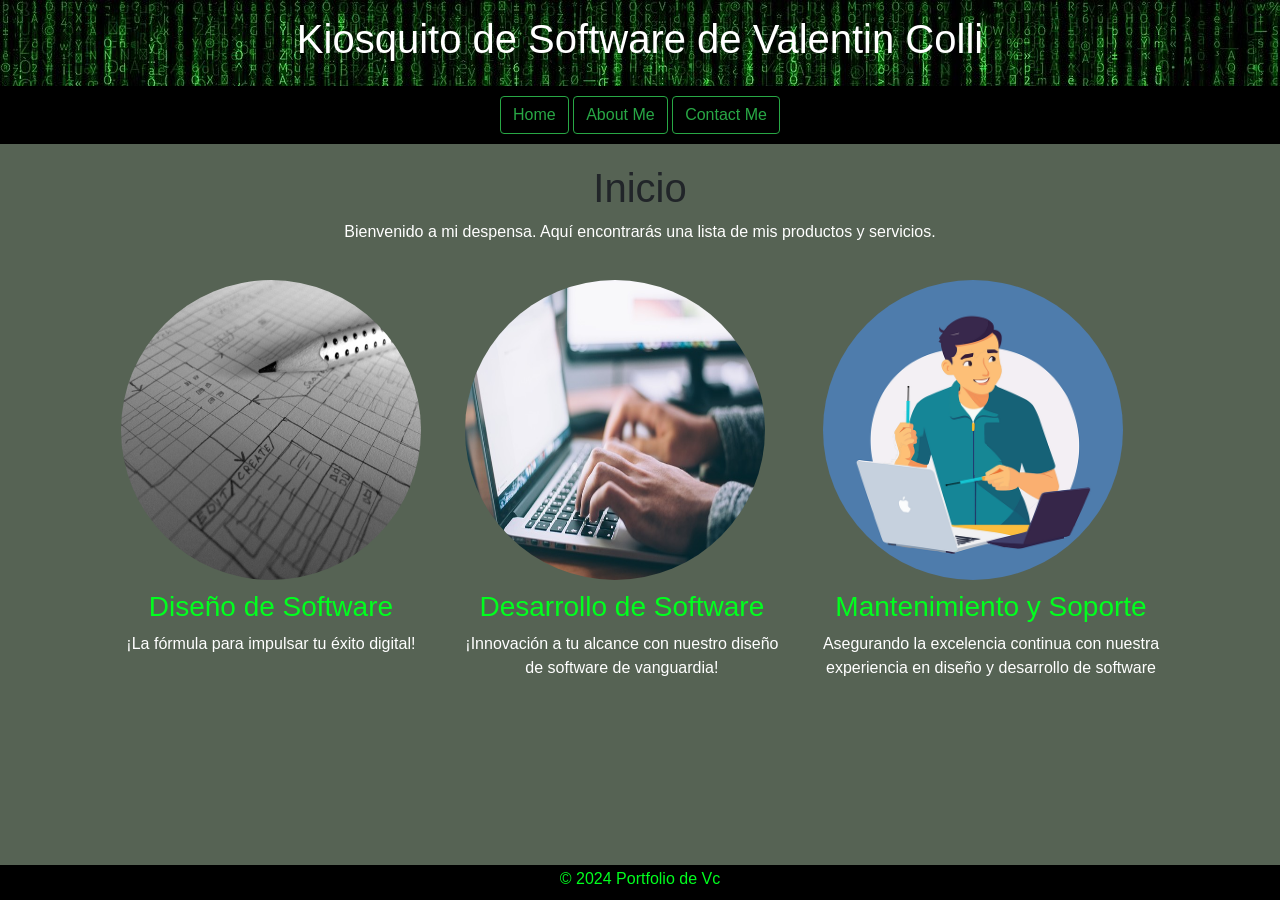
<file: index.html>
<!DOCTYPE html>
<html lang="es">
<head>
  <meta charset="UTF-8">
  <meta name="viewport" content="width=device-width, initial-scale=1.0">
  <title>Inicio - Kiosquito de Software</title>
    <!-- Enlace a Bootstrap CSS -->
  <link rel="stylesheet" href="https://stackpath.bootstrapcdn.com/bootstrap/4.5.2/css/bootstrap.min.css">
  <link rel="stylesheet" href="styles.css">
</head>
<body>

<header>
  <h1>Kiosquito de Software de Valentin Colli</h1>
</header>

<nav>
  <a class="btn btn-outline-success"href="index.html">Home</a>
  <a class="btn btn-outline-success"href="about.html">About Me</a>
  <a class="btn btn-outline-success"href="contacto.html">Contact Me</a>
</nav>

<section id="home">
  <h1>Inicio</h1>
  <p>Bienvenido a mi despensa. Aquí encontrarás una lista de mis productos y servicios.</p>
  <div class="product" onclick="showProductDetails('imagenes/diseño.jpg', 'Diseñamos tu Software', '¡La fórmula para impulsar tu éxito digital!', '2 semana', 'Asistencia técnica incluida', 'Licencias de logos y diseños', '$500', 'Mercado Pago, Patacones ')">
    <img src="imagenes/diseño.jpg" alt="Producto 1">
    <h3>Diseño de Software</h3>
    <p>¡La fórmula para impulsar tu éxito digital!</p>
  </div>
  <div class="product" onclick="showProductDetails('imagenes/desarrollo.jpg', 'Desarrollamos tu App', '¡Innovación a tu alcance con nuestro diseño de software de vanguardia!', '5 semanas', 'Soporte 24/7', 'Licencia perpetua', '$800', 'Australes, Transferencia bancaria')">
    <img src="imagenes/desarrollo.jpg" alt="Producto 2">
    <h3>Desarrollo de Software</h3>
    <p>¡Innovación a tu alcance con nuestro diseño <br> de software de vanguardia!</p>
  </div>
  <div class="product" onclick="showProductDetails('imagenes/reparacion.png', 'Mantenimiento y Soporte', 'Asegurando la excelencia continua con nuestra experiencia en diseño y desarrollo de software', 'Varíable', 'Asistencia remota ', 'Suscripción mensual', '$100/mes', 'PayPal, Débito automático')">
    <img src="imagenes/reparacion.png" alt="Producto 3">
    <h3>Mantenimiento y Soporte</h3>
    <p>Asegurando la excelencia continua con nuestra <br> experiencia en diseño y desarrollo de software</p>
  </div>
</section>

<footer>
  <h6>&copy; 2024 Portfolio de Vc</h6>
</footer>

<script src="script.js"></script>
</body>
</html>
</file>
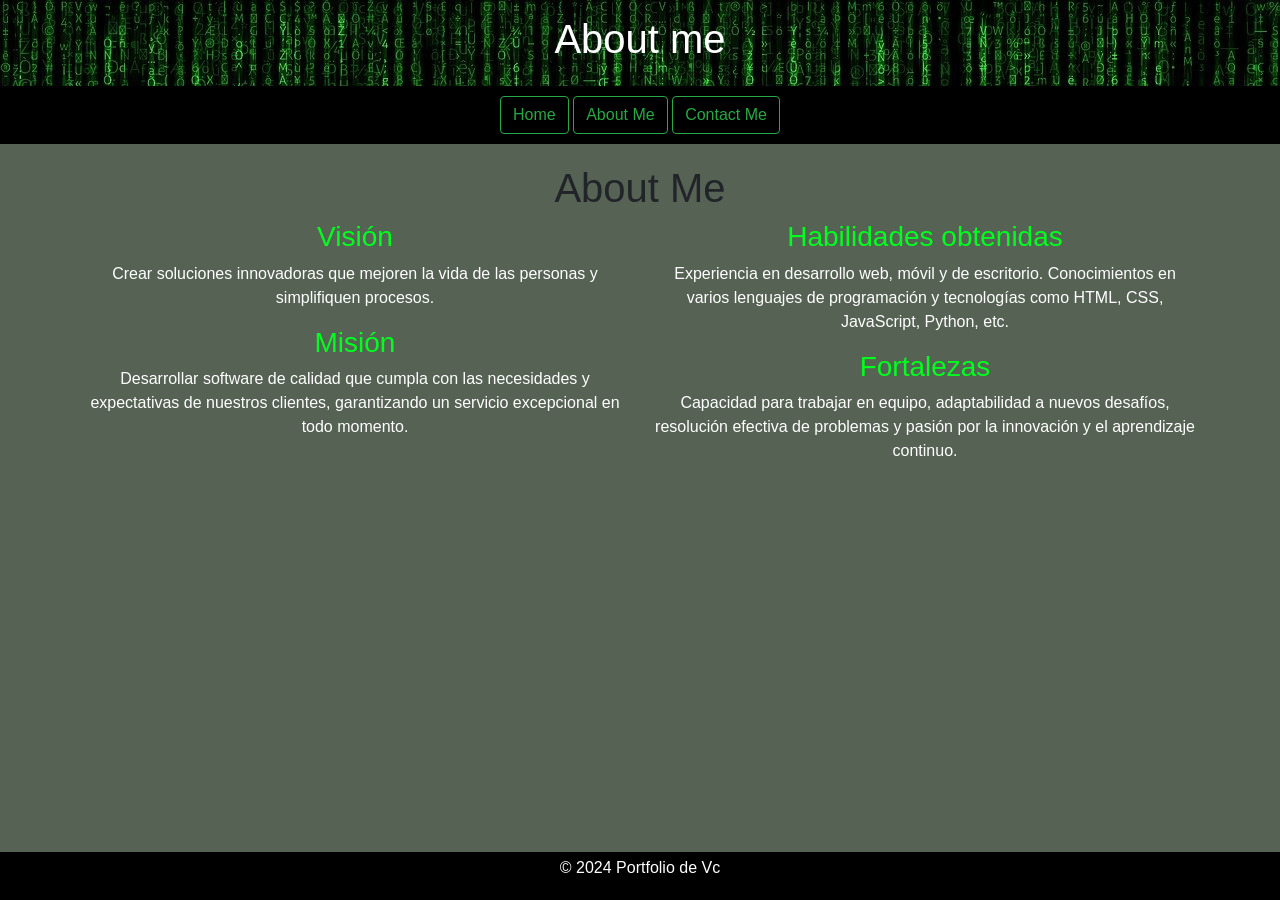
<file: about.html>
<!DOCTYPE html>
<html lang="es">
<head>
  <meta charset="UTF-8">
  <meta name="viewport" content="width=device-width, initial-scale=1.0">
  <title>About me - Portfolio de Desarrollo de Software</title>
  <!-- Enlace a Bootstrap CSS -->
  <link rel="stylesheet" href="https://stackpath.bootstrapcdn.com/bootstrap/4.5.2/css/bootstrap.min.css">
  <!-- Tu archivo CSS personalizado -->
  <link rel="stylesheet" href="styles.css">
</head>
<body>

<header >
  <h1>About me</h1>
</header>

<nav >
  <a class="btn btn-outline-success"href="index.html">Home</a>
  <a class="btn btn-outline-success"href="about.html">About Me</a>
  <a class="btn btn-outline-success"href="contacto.html">Contact Me</a>
</nav>

<section id="about" class="container">
  <h1>About Me</h1>
  <div class="row">
    <div class="col-md-6">
      <div class="about-detail">
        <h3>Visión</h3>
        <p>Crear soluciones innovadoras que mejoren la vida de las personas y simplifiquen procesos.</p>
      </div>
      <div class="about-detail">
        <h3>Misión</h3>
        <p>Desarrollar software de calidad que cumpla con las necesidades y expectativas de nuestros clientes, garantizando un servicio excepcional en todo momento.</p>
      </div>
    </div>
    <div class="col-md-6">
      <div class="about-detail">
        <h3>Habilidades obtenidas</h3>
        <p>Experiencia en desarrollo web, móvil y de escritorio. Conocimientos en varios lenguajes de programación y tecnologías como HTML, CSS, JavaScript, Python, etc.</p>
      </div>
      <div class="about-detail">
        <h3>Fortalezas</h3>
        <p>Capacidad para trabajar en equipo, adaptabilidad a nuevos desafíos, resolución efectiva de problemas y pasión por la innovación y el aprendizaje continuo.</p>
      </div>
    </div>
  </div>
</section>

<footer >
  <p>&copy; 2024 Portfolio de Vc</p>
</footer>

<!-- Enlace a Bootstrap JS (opcional, si necesitas funcionalidades de Bootstrap) -->
<script src="https://stackpath.bootstrapcdn.com/bootstrap/4.5.2/js/bootstrap.min.js"></script>

</body>
</html>
</file>
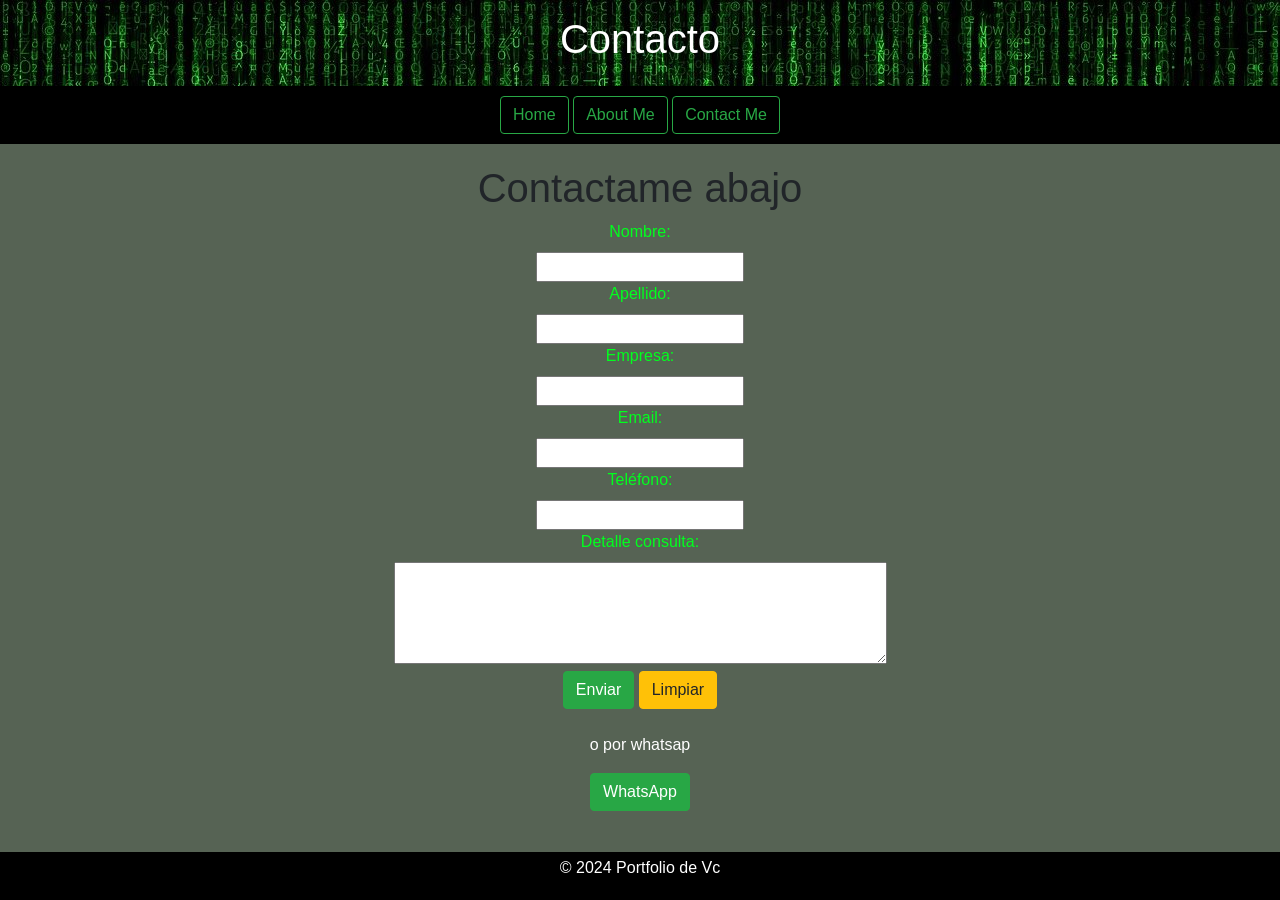
<file: contacto.html>
<!DOCTYPE html>
<html lang="es">
<head>
  <meta charset="UTF-8">
  <meta name="viewport" content="width=device-width, initial-scale=1.0">
  <title>Contacto - Portfolio de Desarrollo de Software</title>
  <link rel="stylesheet" href="https://stackpath.bootstrapcdn.com/bootstrap/4.5.2/css/bootstrap.min.css">
  <link rel="stylesheet" href="styles.css">
</head>
<body>

<header>
  <h1>Contacto</h1>
</header>

<nav>
  <a class="btn btn-outline-success"href="index.html">Home</a>
  <a class="btn btn-outline-success"href="about.html">About Me</a>
  <a class="btn btn-outline-success"href="contacto.html">Contact Me</a>
</nav>

<section id="contact">
  <h1>Contactame abajo</h1>
  <form action="enviar.php" method="post">
    <label for="fname">Nombre:</label><br>
    <input type="text" id="fname" name="fname" required><br>
    <label for="lname">Apellido:</label><br>
    <input type="text" id="lname" name="lname" required><br>
    <label for="company">Empresa:</label><br>
    <input type="text" id="company" name="company"><br>
    <label for="email">Email:</label><br>
    <input type="email" id="email" name="email" required><br>
    <label for="phone">Teléfono:</label><br>
    <input type="tel" id="phone" name="phone"><br>
    <label for="message">Detalle consulta:</label><br>
    <textarea id="message" name="message" rows="4" cols="50" required></textarea><br>
    <button type="submit"class="btn btn-success">Enviar</button>
    <button type="reset"class="btn btn-warning">Limpiar</button>
    <br>
    <br>
    <p>o por whatsap</p>
    <button class="btn btn-success" id="boton-whatsapp">WhatsApp</button>
  </form>
</section>
<script src="script.js"></script>
<script>
  window.onload = function() {
      var urlParams = new URLSearchParams(window.location.search);
      var product = urlParams.get('product');
      if (product) {
          document.getElementById("message").value = "Hola quisiera consultar sobre el producto " + product;
      }
  }
</script>
<footer>
  <p>&copy; 2024 Portfolio de Vc</p>
</footer>

</body>
</html>
</file>
<file: styles.css>
/* Estilos CSS */
body {
  background-color: #566354;
  font-family: Arial, sans-serif;
  margin: 0;
  padding: 0;
}
p{
  color: #fff;
}
h3{
  color: #00ff1e;
}
label{
  color: #00ff1e;
}
header {
  background-image: url(imagenes/header.jpg);
  background-color: #000000;
  color: #fff;
  padding: 15px 0;
  text-align: center;
}

nav {
  background-color: #000000;
  padding: 10px 0;
  text-align: center;
}

nav a {
  color: #fff;
  text-decoration: none;
  padding: 10px 20px;
}
.product img {
  width: 100%; 
  height: auto; 
  display: block; 
  border-radius: 50%; /* Hace que la imagen sea redonda */
  transition: transform 0.1s ease-in-out; /* Transición suave */
}

.product img:hover {
  transform: scale(1.1); /* Efecto de escala al pasar el cursor sobre la imagen */
}

nav a:hover {
  background-color: #666;
}

section {
  padding: 20px;
  text-align: center;
}
.product {
  display: inline-block;
  vertical-align: top;
  margin: 20px;
  text-align: center;
  cursor: pointer; /* Añadido para indicar que se puede hacer click en la img */
}

.product img {
  width: 300px; 
  height: 300px; 
}

.product h3 {
  margin-top: 10px;
}

.product p {
  margin-top: 5px;
}

footer {
  background-color: #000000;
  color: #00ff1e;
  padding: 4px 0;
  text-align: center;
  position: fixed;
  bottom: 0;
  width: 100%;
}
.popup {
  position: fixed;
  top: 0;
  left: 0;
  width: 100%;
  height: 100%;
  background-color: rgba(0, 0, 0, 0.5);
  display: flex;
  justify-content: center;
  align-items: center;
}

.popup-content {
  background-image: url(imagenes/header.jpg);
  padding: 20px;
  border-radius: 100px;
  text-align: center;
  color: #ffffff;
  
}

.popup-content img {
  max-width: 80%;
  max-height: 80%;
}
</file>
